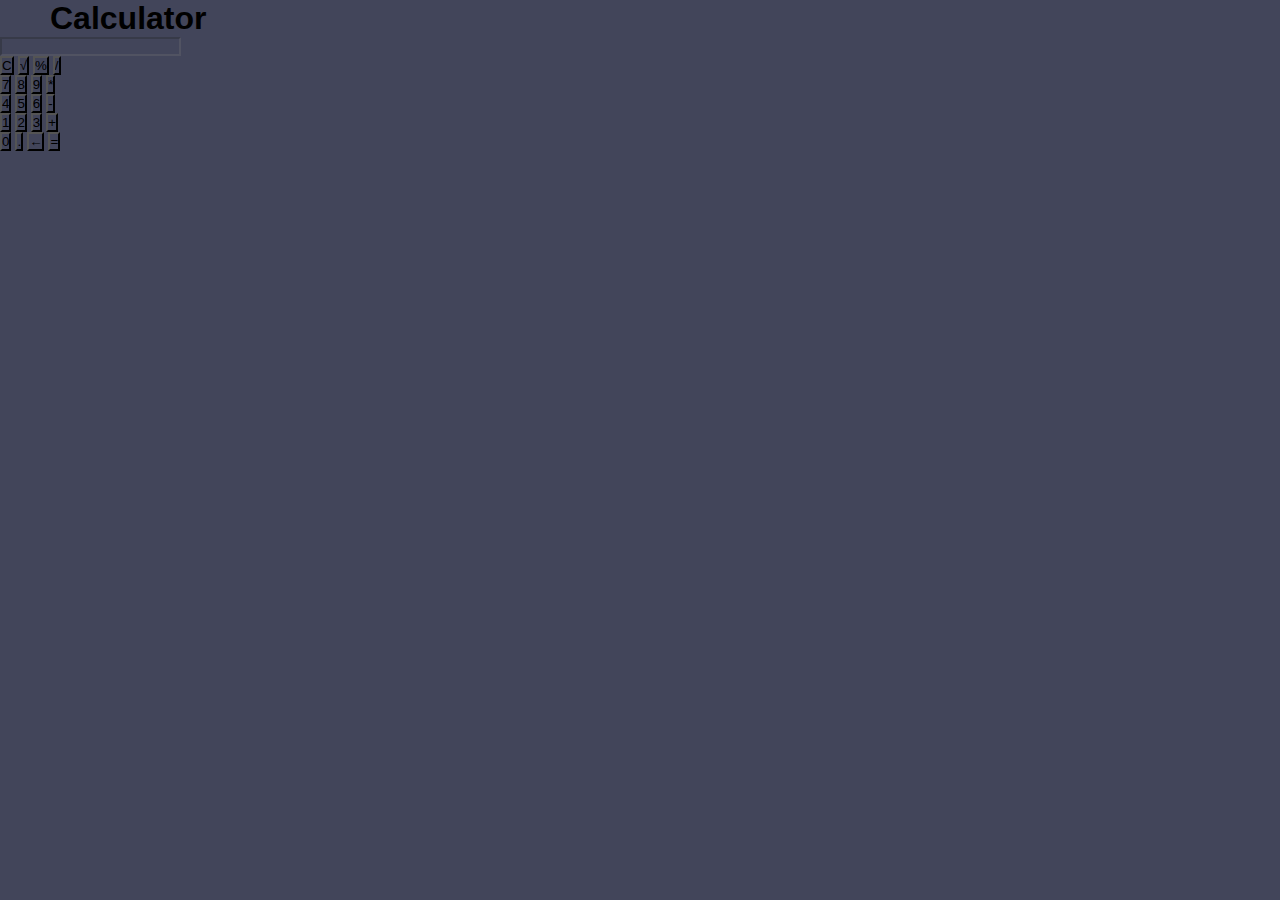
<file: calculator.html>
<!DOCTYPE html>
<html lang="en">
<head>
    <meta charset="UTF-8">
    <meta name="viewport" content="width=device-width, initial-scale=1.0">
    <link rel="stylesheet" href="style.css">
    <title>Calculator</title>
</head>
<body>
    <h1>Calculator</h1>
    <form action="" name="calc">
    <div class="card" >
        <div class="Calc-head">
            <input type="text" id="result" name="screen" maxlength="10"disabled >

        </div>
        <div class="calc-body" >
            <div>
                <input type="button" class="btn" value="C"onclick="calc.screen.value=''">
                <input type="button" class="btn" value="&radic;"onclick="calc.screen.value=Math.sqrt(calc.screen.value)">
                <input type="button" class="btn" value="%"onclick="calc.screen.value+='%'">
                <input type="button" class="btn btn-style" value="/"onclick="calc.screen.value+='/'">
        
            </div>
        <div>
                <input type="button" class="btn" value="7" onclick="calc.screen.value+='7'" >
                <input type="button" class="btn" value="8"onclick="calc.screen.value+='8'">
                <input type="button" class="btn" value="9" onclick="calc.screen.value+='9'">
                <input type="button" class="btn btn-style" value="*" onclick="calc.screen.value+='*'">
        
            </div>
            <div>
                <input type="button" class="btn" value="4"onclick="calc.screen.value+='4'">
                <input type="button" class="btn" value="5"onclick="calc.screen.value+='5'">
                <input type="button" class="btn" value="6"onclick="calc.screen.value+='6'">
                <input type="button" class="btn btn-style" value="-"onclick="calc.screen.value+='-'">
        
            </div>
            <div>
                <input type="button" class="btn" value="1"onclick="calc.screen.value+='1'">
                <input type="button" class="btn" value="2"onclick="calc.screen.value+='2'">
                <input type="button" class="btn" value="3"onclick="calc.screen.value+='3'">
                <input type="button" class="btn btn-style" value="+"onclick="calc.screen.value+='+'">
        
            </div>
            <div>
                <input type="button" class="btn" value="0"onclick="calc.screen.value+='0'">
                <input type="button" class="btn" value="."onclick="calc.screen.value+='.'">
                <input type="button" class="btn" value="&larr;" onclick="calc.screen.value = calc.screen.value.slice">
                <input type="button" class="btn btn-style" value="=" onclick="calc.screen.value=eval(calc.screen.value)">
        
            </div>
        
        </div>

    </div>
</form>
    
</body>
</html>
</file>
<file: style.css>
@import url('https://fonts.googleapis.com/css2?family=Anton&family=Lato:wght@300&family=Roboto:wght@300&family=Sofia&display=swap');
*{
    background-color: #42455a;
    margin:0;
    padding:0;
   
}
.navbar{
    top:40px;
    margin-top: 40px;
 display:flex;
 float:right;
 margin-right:30px;
 justify-content: space-around;
 


}
.active{
    color: #19dafa!important;
}


li{
    display: inline;
    margin-right:30px;
    padding-top: 10px;
   
}
li a {
    
 text-decoration: none;
 font-weight: bold;
 font-family:'Gill Sans', 'Gill Sans MT', Calibri, 'Trebuchet MS', sans-serif ;
 cursor: pointer;
position: relative;
}
li button {
    
 border-radius: 50px ;
 
 background-origin: border-box;
 padding: 5px;
 

}
li a:hover{
    background-color: lightblue;
    border-radius:50px ;
    padding:7px;   
}

.navbar li ul{
    position:absolute;
    background: #000;
    left:-9999px;

}
.navbar li:hover ul{
 left:0 px;
}

h1 ,h3, h5{
    top:50px;
    margin-left:50px;
    font-family: 'Gill Sans', 'Gill Sans MT', Calibri, 'Trebuchet MS', sans-serif;
    font-weight: bold;
    
   


}
.cap{
    padding:80px;
}
nav ul li a {

    color: white;
}

h2{
    padding: 30px;
    font-family: 'Gill Sans', 'Gill Sans MT', Calibri, 'Trebuchet MS', sans-serif;
    font-weight: bold;
    letter-spacing: 3px;
    margin-left: 50px;
    
}
.navbar-nav{
    float:left;
    display: flex;
    margin-left:50px;
    padding:10px;
    
}
.navbar-nav:hover{
   
    border-radius:50px ;
    padding:7px; 
}

.fafa{
    margin-left: 80px;
    margin-top: 12%;
   

    border-radius:50px ;
     
}
 
#one{

    float:left;
    display: flex;
    margin-left:20px;
    padding:20px;
    background: lightblue;
    border-radius:50px ;

}


#two{

    float:left;
    display: flex;
    margin-left:20px;
    padding:20px;
    background: lightblue;
    border-radius:50px ;
    
}
#three{

    float:left;
    display: flex;
    margin-left:20px;
    padding:20px;
    background: lightblue;
    border-radius:50px ;
    
}

span{
    color:lightblue;
}
#H{
  text-decoration: none;
  height:50px;
  color:white;
  font-weight: bold;

}

.about{

padding:100px;


}
.about img{
    float:left;
margin-left: 0px;
padding-left:0;
margin-top: 30px;
box-shadow: black;
width:320px;
height:auto;
}

.about lorem{
    
    float:right;
    text-transform: uppercase;
    font-size: 15px;


    
}
.col{
    float:left;
    display: inline-block;
  
}
.row{
    padding-left:30px;
    background-color: lightslategray;
}
h2{
   border-bottom: white solid;
   margin-bottom: 10px;

}


#htm15{
    margin-left: 120px;
    font-size: 40px;
    margin-top: 10px;
    margin-bottom: 10px;
    color:white;
    

}
#css{
    margin-left: 120px;
    font-size: 40px;
    margin-top: 10px;
    margin-bottom: 10px;
    color:white;
   
}
pre{
    font-weight: bold;
}

.inp{
    
    margin-left: 120px;
    font-size: 20px;
    margin-top: 10px;
    margin-bottom: 10px;
   
}
textarea{
   
    width:500px;
    height:auto;
}
.contact-form{
    width:620px;
    height:auto;
    margin: auto;
    margin-top: 30px;
}
.b{
    
    font-size: 20px;
    margin-top: 10px;
    margin-bottom: 10px;
    margin-left:240px;
}

footer{
    width:960px;
    height:auto;
    margin: auto;
    margin-top: 30px;
    padding:100px;
    margin-left:-20px
}
</file>
